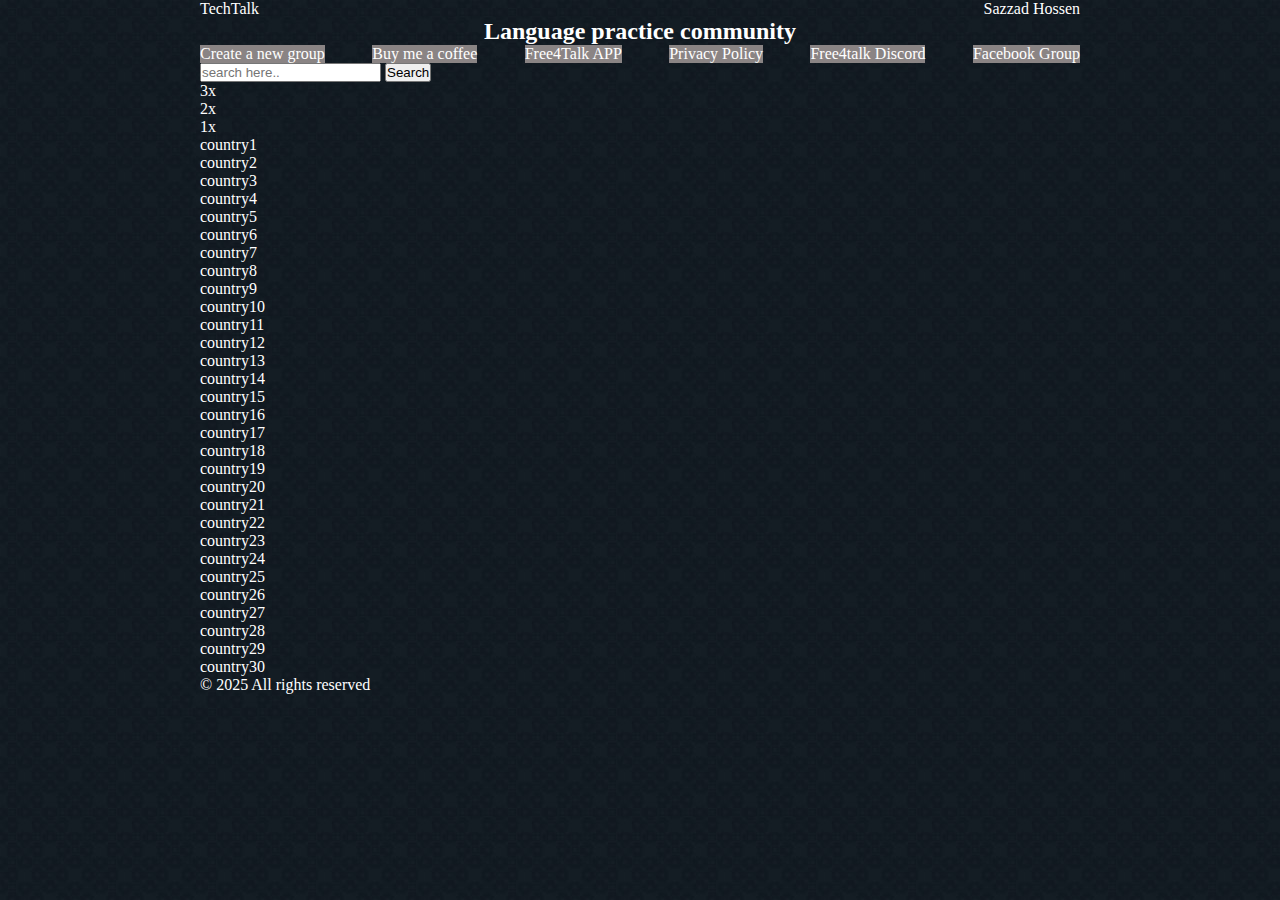
<file: personal project/free4talk clone/index.html>
<!DOCTYPE html>
<html lang="en">
<head>
    <meta charset="UTF-8">
    <meta name="viewport" content="width=device-width, initial-scale=1.0">
    <title>Document</title>
    <link rel="stylesheet" href="style/style.css">
</head>
<body>
    <header>
        <div class="header1">
            <div class="header1ChildOne">TechTalk</div>
            <div class="header1ChildTwo">Sazzad Hossen</div>
        </div>
        <div class="header2">
            <h2>Language practice community</h2>
        </div>
        <div class="header3">
            <div class="header3ChildOne">Create a new group</div>
            <div class="header3ChildTwo">Buy me a coffee</div>
            <div class="header3ChildThree">Free4Talk APP</div>
            <div class="header3ChildFour">Privacy Policy</div>
            <div class="header3ChildFive">Free4talk Discord</div>
            <div class="header3ChildSix">Facebook Group</div>
        </div>
        <div class="header4">
            <div class="header4ChildOne">
                <form class="searchForm" action="https://www.google.com/search" method="get">
                    <div class="searchElement">
                        <input type="text" placeholder="search here..">
                        <button type="submit">Search</button>
                    </div>
                    
                     <div class="buttonContainer">
                        <div class="btn">3x</div>
                        <div class="btn">2x</div>
                        <div class="btn">1x</div>
                     </div>
                     
                </form>
            </div>
            
        </div>
        <div class="header5">
            <div class="header5Child1 desh">country1</div>
            <div class="header5Child2 desh">country2</div>
            <div class="header5Child3 desh">country3</div>
            <div class="header5Child4 desh">country4</div>
            <div class="header5Child5 desh">country5</div>
            <div class="header5Child6 desh">country6</div>
            <div class="header5Child7 desh">country7</div>
            <div class="header5Child8 desh">country8</div>
            <div class="header5Child9 desh">country9</div>
            <div class="header5Child10 desh">country10</div>
            <div class="header5Child11 desh">country11</div>
            <div class="header5Child12 desh">country12</div>
            <div class="header5Child13 desh">country13</div>
            <div class="header5Child14 desh">country14</div>
            <div class="header5Child15 desh">country15</div>
            <div class="header5Child16 desh">country16</div>
            <div class="header5Child17 desh">country17</div>
            <div class="header5Child18 desh">country18</div>
            <div class="header5Child19 desh">country19</div>
            <div class="header5Child20 desh">country20</div>
            <div class="header5Child21 desh">country21</div>
            <div class="header5Child22 desh">country22</div>
            <div class="header5Child23 desh">country23</div>
            <div class="header5Child24 desh">country24</div>
            <div class="header5Child25 desh">country25</div>
            <div class="header5Child26 desh">country26</div>
            <div class="header5Child27 desh">country27</div>
            <div class="header5Child28 desh">country28</div>
            <div class="header5Child29 desh">country29</div>
            <div class="header5Child30 desh">country30</div>
        </div>

    </header>
    <main>
         
    </main>
    <footer>
        <p>© 2025 All rights reserved</p>
    </footer>
</body>
</html>
</file>
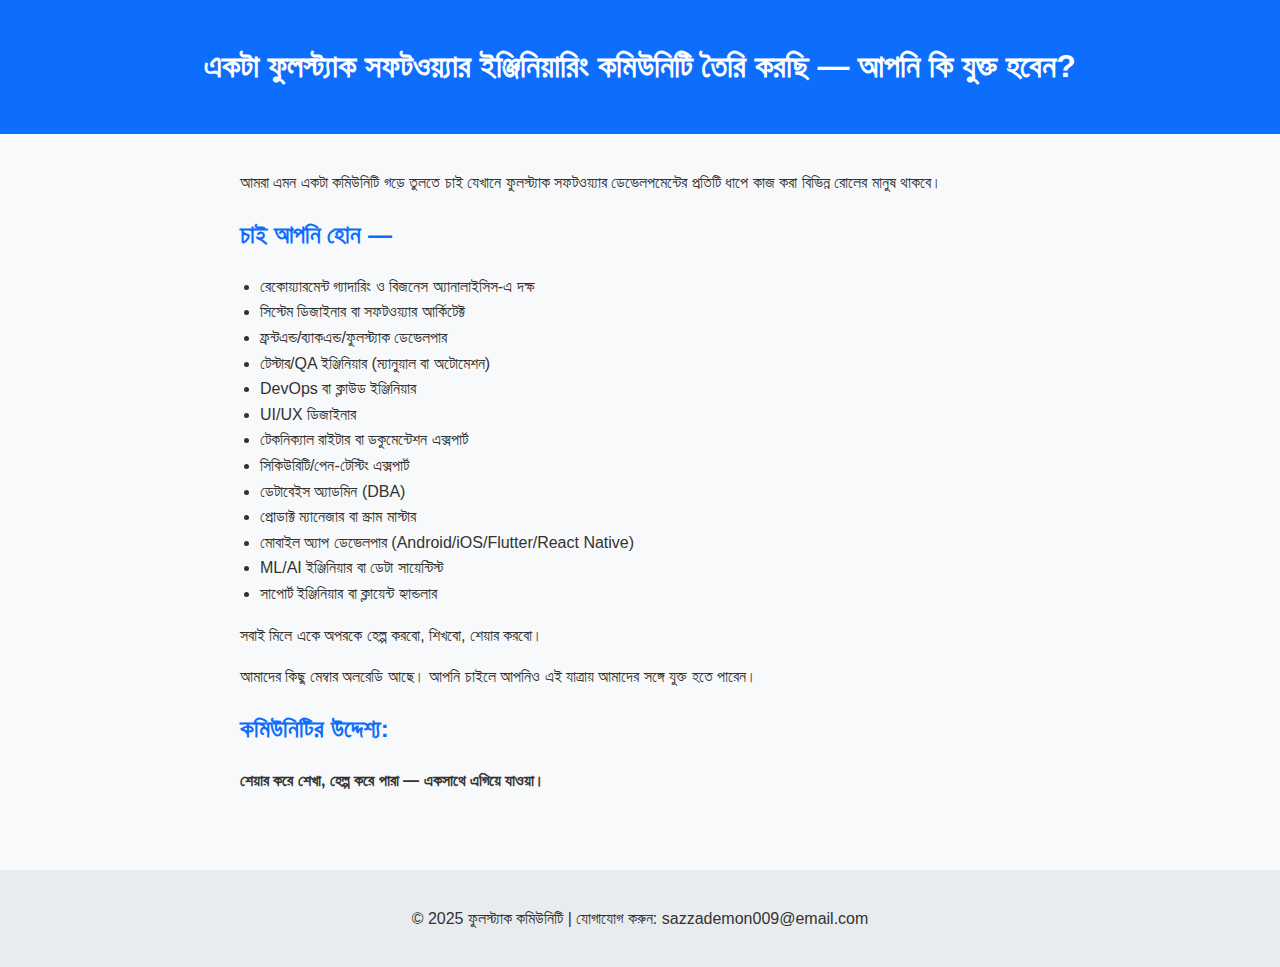
<file: personal project/fullstack community project/index.html>
<!DOCTYPE html>
<html lang="bn">
<head>
  <meta charset="UTF-8">
  <meta name="viewport" content="width=device-width, initial-scale=1.0">
  <title>ফুলস্ট্যাক সফটওয়্যার ইঞ্জিনিয়ারিং কমিউনিটি</title>
  <style>
    body {
      font-family: sans-serif;
      background-color: #f8f9fa;
      margin: 0;
      padding: 0;
      line-height: 1.6;
      color: #333;
    }
    header {
      background-color: #0d6efd;
      color: white;
      padding: 20px;
      text-align: center;
    }
    .container {
      padding: 20px;
      max-width: 800px;
      margin: auto;
    }
    h1, h2 {
      color: #0d6efd;
    }
    h1 {
      color: white; 
    }
    ul {
      padding-left: 20px;
    }
    footer {
      text-align: center;
      padding: 20px;
      background-color: #e9ecef;
      margin-top: 40px;
    }
  </style>
</head>
<body>
  <header>
    <h1>একটা ফুলস্ট্যাক সফটওয়্যার ইঞ্জিনিয়ারিং কমিউনিটি তৈরি করছি — আপনি কি যুক্ত হবেন?</h1>
  </header>

  <div class="container">
    <p>আমরা এমন একটা কমিউনিটি গড়ে তুলতে চাই যেখানে ফুলস্ট্যাক সফটওয়্যার ডেভেলপমেন্টের প্রতিটি ধাপে কাজ করা বিভিন্ন রোলের মানুষ থাকবে।</p>

    <h2>চাই আপনি হোন —</h2>
    <ul>
      <li>রেকোয়্যারমেন্ট গ্যাদারিং ও বিজনেস অ্যানালাইসিস-এ দক্ষ</li>
      <li>সিস্টেম ডিজাইনার বা সফটওয়্যার আর্কিটেক্ট</li>
      <li>ফ্রন্টএন্ড/ব্যাকএন্ড/ফুলস্ট্যাক ডেভেলপার</li>
      <li>টেস্টার/QA ইঞ্জিনিয়ার (ম্যানুয়াল বা অটোমেশন)</li>
      <li>DevOps বা ক্লাউড ইঞ্জিনিয়ার</li>
      <li>UI/UX ডিজাইনার</li>
      <li>টেকনিক্যাল রাইটার বা ডকুমেন্টেশন এক্সপার্ট</li>
      <li>সিকিউরিটি/পেন-টেস্টিং এক্সপার্ট</li>
      <li>ডেটাবেইস অ্যাডমিন (DBA)</li>
      <li>প্রোডাক্ট ম্যানেজার বা স্ক্রাম মাস্টার</li>
      <li>মোবাইল অ্যাপ ডেভেলপার (Android/iOS/Flutter/React Native)</li>
      <li>ML/AI ইঞ্জিনিয়ার বা ডেটা সায়েন্টিস্ট</li>
      <li>সাপোর্ট ইঞ্জিনিয়ার বা ক্লায়েন্ট হ্যান্ডলার</li>
    </ul>

    <p>সবাই মিলে একে অপরকে হেল্প করবো, শিখবো, শেয়ার করবো।</p>
    <p>আমাদের কিছু মেম্বার অলরেডি আছে। আপনি চাইলে আপনিও এই যাত্রায় আমাদের সঙ্গে যুক্ত হতে পারেন।</p>

    <h2>কমিউনিটির উদ্দেশ্য:</h2>
    <p><strong>শেয়ার করে শেখা, হেল্প করে পারা — একসাথে এগিয়ে যাওয়া।</strong></p>
  </div>

  <footer>
    <p>&copy; 2025 ফুলস্ট্যাক কমিউনিটি | যোগাযোগ করুন: sazzademon009@email.com</p>
  </footer>
</body>
</html>
</file>
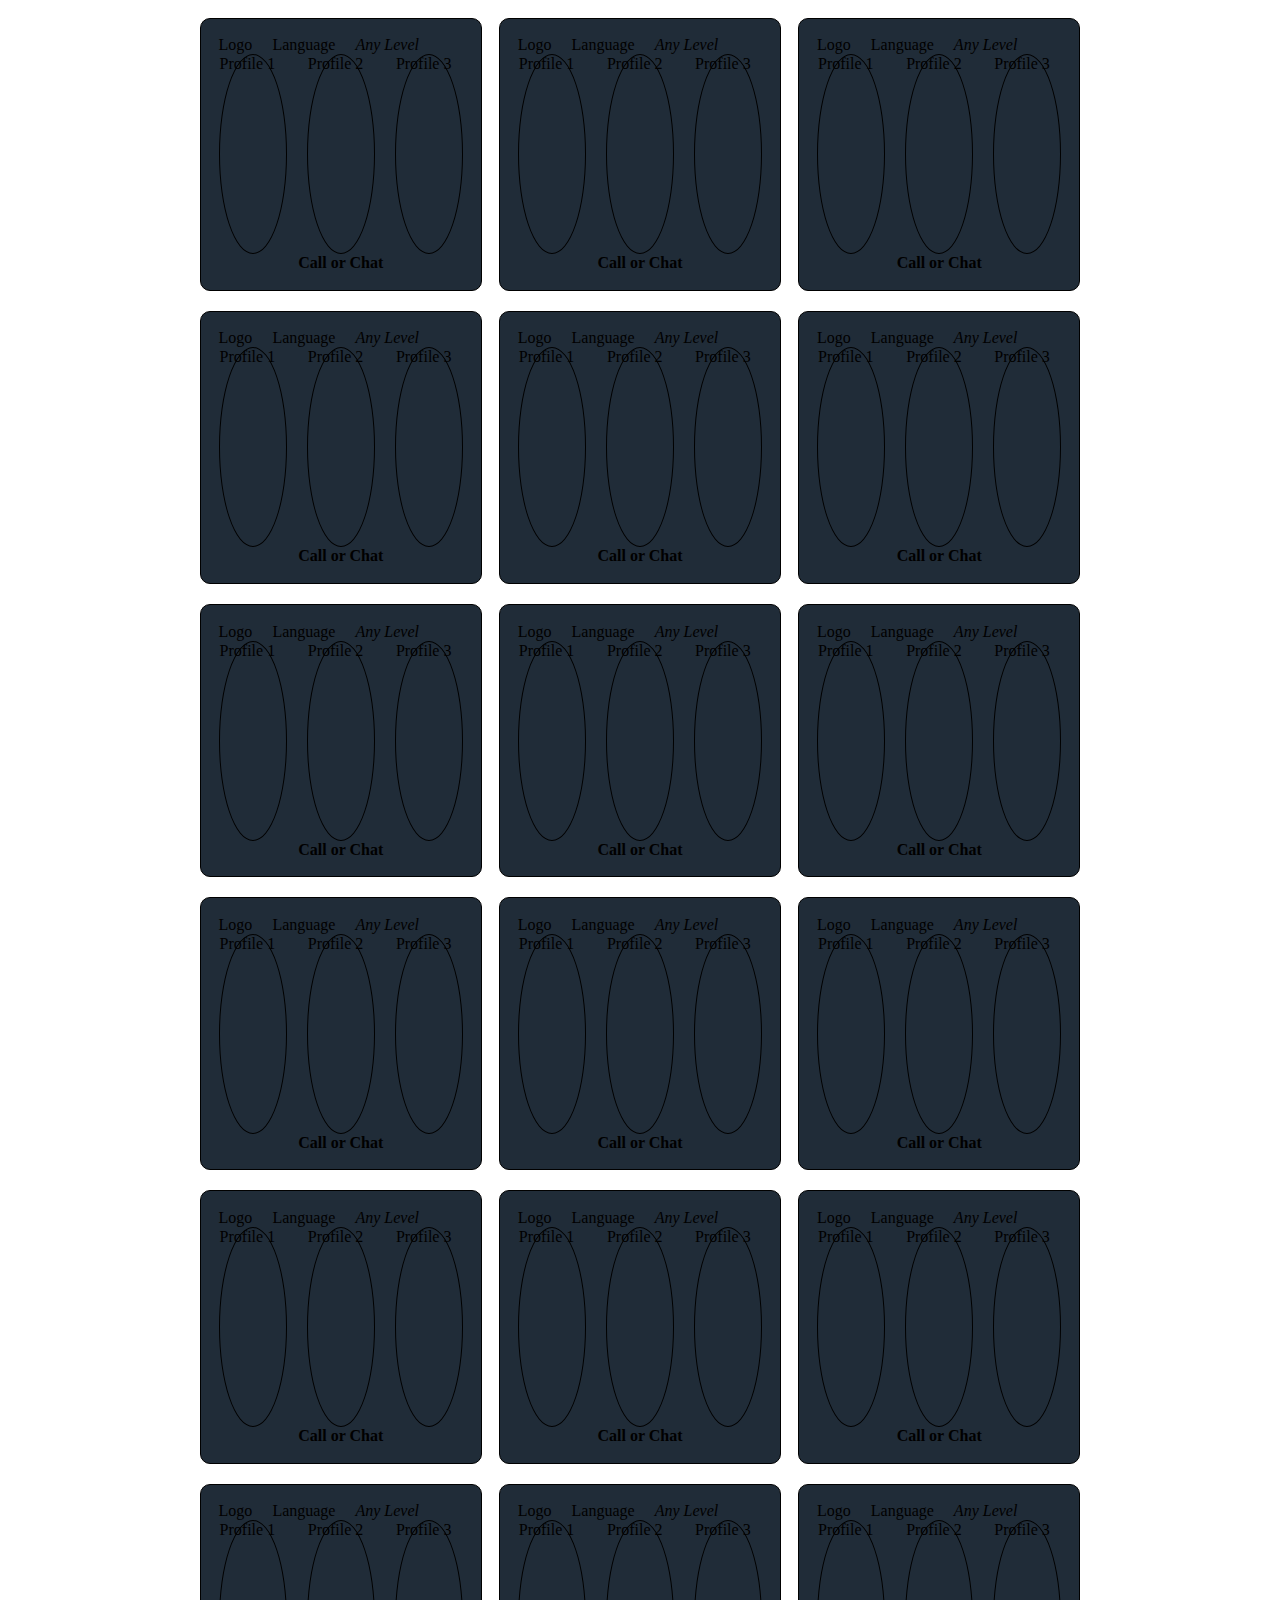
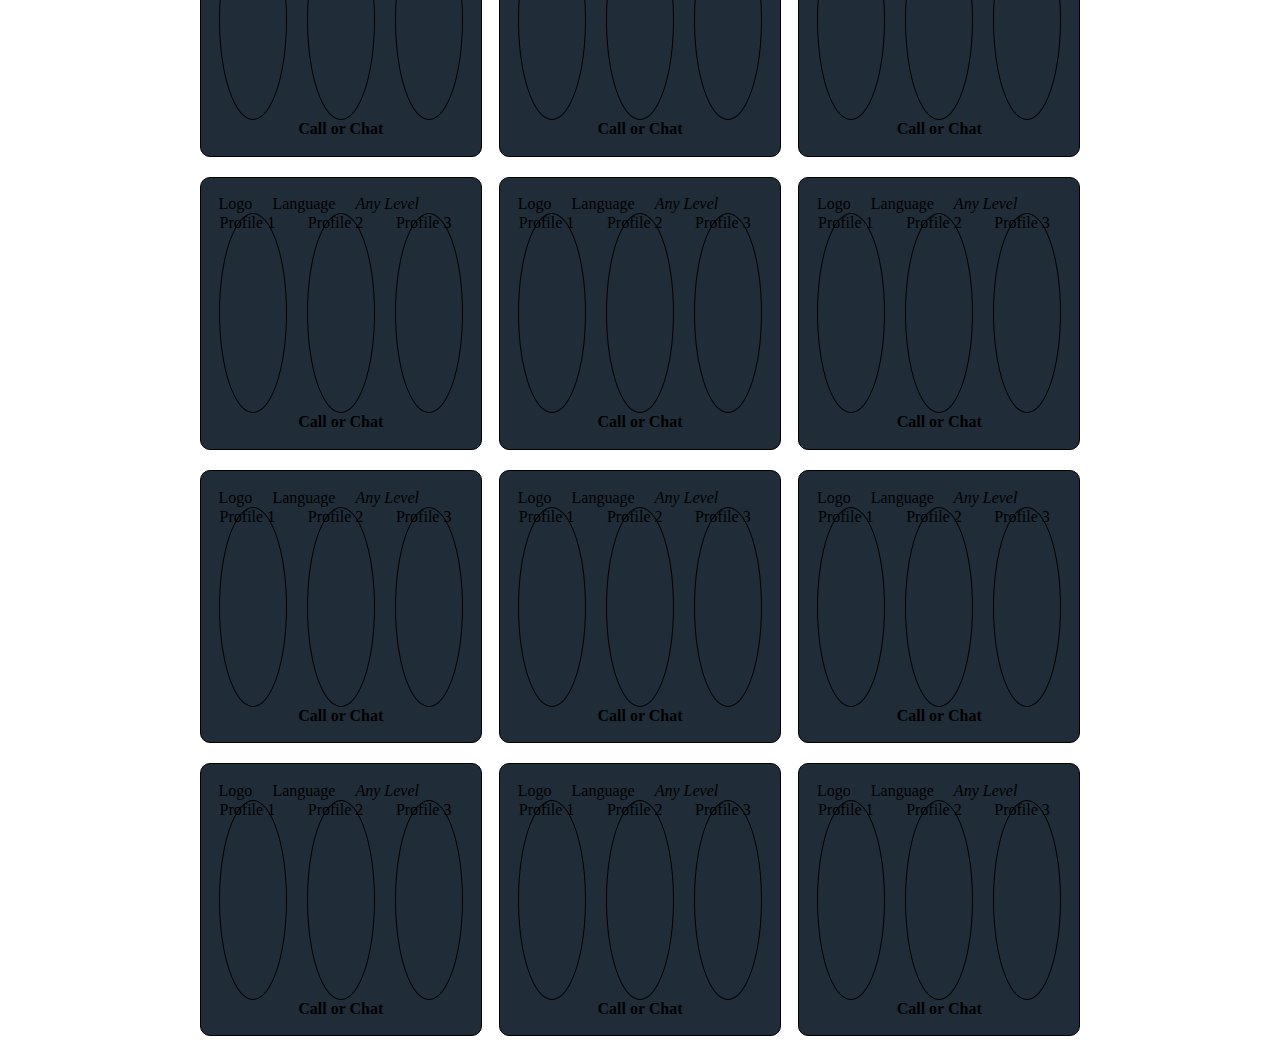
<file: personal project/free4talk clone/microserviceTesting/index.html>
<!DOCTYPE html>
<html lang="en">
<head>
    <meta charset="UTF-8">
    <meta name="viewport" content="width=device-width, initial-scale=1.0">
    <title>SWE Web Lab</title>
    <link rel="stylesheet" href="../microserviceTesting/styles/style.css">
</head>
<body>
    
    <!-- .container>.card*3>.header>(.div1+.div2+p)+.profileDiv+.footer -->
         <div class="container">
            <div class="rowContainer">
                <div class="card">
                <div class="cardHeader">
                    <div class="div1">Logo</div>
                    <div class="div2">Language</div>
                    <p><i>Any Level</i></p>
                </div>
                <div class="cardBody">
                    <div class="profileDiv">Profile 1</div>
                    <div class="profileDiv">Profile 2</div>
                    <div class="profileDiv">Profile 3</div>
                </div>
                <div class="cardFooter">
                    <h4>Call or Chat</h4>
                </div>
            </div>
            <div class="card">
                <div class="cardHeader">
                    <div class="div1">Logo</div>
                    <div class="div2">Language</div>
                    <p><i>Any Level</i></p>
                </div>
                <div class="cardBody">
                    <div class="profileDiv">Profile 1</div>
                    <div class="profileDiv">Profile 2</div>
                    <div class="profileDiv">Profile 3</div>
                </div>
                <div class="cardFooter">
                    <h4>Call or Chat</h4>
                </div>
            </div>
            <div class="card">
                <div class="cardHeader">
                    <div class="div1">Logo</div>
                    <div class="div2">Language</div>
                    <p><i>Any Level</i></p>
                </div>
                <div class="cardBody">
                    <div class="profileDiv">Profile 1</div>
                    <div class="profileDiv">Profile 2</div>
                    <div class="profileDiv">Profile 3</div>
                </div>
                <div class="cardFooter">
                    <h4>Call or Chat</h4>
                </div>
            </div>
            </div>
            <div class="rowContainer">
                <div class="card">
                <div class="cardHeader">
                    <div class="div1">Logo</div>
                    <div class="div2">Language</div>
                    <p><i>Any Level</i></p>
                </div>
                <div class="cardBody">
                    <div class="profileDiv">Profile 1</div>
                    <div class="profileDiv">Profile 2</div>
                    <div class="profileDiv">Profile 3</div>
                </div>
                <div class="cardFooter">
                    <h4>Call or Chat</h4>
                </div>
            </div>
            <div class="card">
                <div class="cardHeader">
                    <div class="div1">Logo</div>
                    <div class="div2">Language</div>
                    <p><i>Any Level</i></p>
                </div>
                <div class="cardBody">
                    <div class="profileDiv">Profile 1</div>
                    <div class="profileDiv">Profile 2</div>
                    <div class="profileDiv">Profile 3</div>
                </div>
                <div class="cardFooter">
                    <h4>Call or Chat</h4>
                </div>
            </div>
            <div class="card">
                <div class="cardHeader">
                    <div class="div1">Logo</div>
                    <div class="div2">Language</div>
                    <p><i>Any Level</i></p>
                </div>
                <div class="cardBody">
                    <div class="profileDiv">Profile 1</div>
                    <div class="profileDiv">Profile 2</div>
                    <div class="profileDiv">Profile 3</div>
                </div>
                <div class="cardFooter">
                    <h4>Call or Chat</h4>
                </div>
            </div>
            </div>
            <div class="rowContainer">
                <div class="card">
                <div class="cardHeader">
                    <div class="div1">Logo</div>
                    <div class="div2">Language</div>
                    <p><i>Any Level</i></p>
                </div>
                <div class="cardBody">
                    <div class="profileDiv">Profile 1</div>
                    <div class="profileDiv">Profile 2</div>
                    <div class="profileDiv">Profile 3</div>
                </div>
                <div class="cardFooter">
                    <h4>Call or Chat</h4>
                </div>
            </div>
            <div class="card">
                <div class="cardHeader">
                    <div class="div1">Logo</div>
                    <div class="div2">Language</div>
                    <p><i>Any Level</i></p>
                </div>
                <div class="cardBody">
                    <div class="profileDiv">Profile 1</div>
                    <div class="profileDiv">Profile 2</div>
                    <div class="profileDiv">Profile 3</div>
                </div>
                <div class="cardFooter">
                    <h4>Call or Chat</h4>
                </div>
            </div>
            <div class="card">
                <div class="cardHeader">
                    <div class="div1">Logo</div>
                    <div class="div2">Language</div>
                    <p><i>Any Level</i></p>
                </div>
                <div class="cardBody">
                    <div class="profileDiv">Profile 1</div>
                    <div class="profileDiv">Profile 2</div>
                    <div class="profileDiv">Profile 3</div>
                </div>
                <div class="cardFooter">
                    <h4>Call or Chat</h4>
                </div>
            </div>
            </div>
            <div class="rowContainer">
                <div class="card">
                <div class="cardHeader">
                    <div class="div1">Logo</div>
                    <div class="div2">Language</div>
                    <p><i>Any Level</i></p>
                </div>
                <div class="cardBody">
                    <div class="profileDiv">Profile 1</div>
                    <div class="profileDiv">Profile 2</div>
                    <div class="profileDiv">Profile 3</div>
                </div>
                <div class="cardFooter">
                    <h4>Call or Chat</h4>
                </div>
            </div>
            <div class="card">
                <div class="cardHeader">
                    <div class="div1">Logo</div>
                    <div class="div2">Language</div>
                    <p><i>Any Level</i></p>
                </div>
                <div class="cardBody">
                    <div class="profileDiv">Profile 1</div>
                    <div class="profileDiv">Profile 2</div>
                    <div class="profileDiv">Profile 3</div>
                </div>
                <div class="cardFooter">
                    <h4>Call or Chat</h4>
                </div>
            </div>
            <div class="card">
                <div class="cardHeader">
                    <div class="div1">Logo</div>
                    <div class="div2">Language</div>
                    <p><i>Any Level</i></p>
                </div>
                <div class="cardBody">
                    <div class="profileDiv">Profile 1</div>
                    <div class="profileDiv">Profile 2</div>
                    <div class="profileDiv">Profile 3</div>
                </div>
                <div class="cardFooter">
                    <h4>Call or Chat</h4>
                </div>
            </div>
            </div>
            <div class="rowContainer">
                <div class="card">
                <div class="cardHeader">
                    <div class="div1">Logo</div>
                    <div class="div2">Language</div>
                    <p><i>Any Level</i></p>
                </div>
                <div class="cardBody">
                    <div class="profileDiv">Profile 1</div>
                    <div class="profileDiv">Profile 2</div>
                    <div class="profileDiv">Profile 3</div>
                </div>
                <div class="cardFooter">
                    <h4>Call or Chat</h4>
                </div>
            </div>
            <div class="card">
                <div class="cardHeader">
                    <div class="div1">Logo</div>
                    <div class="div2">Language</div>
                    <p><i>Any Level</i></p>
                </div>
                <div class="cardBody">
                    <div class="profileDiv">Profile 1</div>
                    <div class="profileDiv">Profile 2</div>
                    <div class="profileDiv">Profile 3</div>
                </div>
                <div class="cardFooter">
                    <h4>Call or Chat</h4>
                </div>
            </div>
            <div class="card">
                <div class="cardHeader">
                    <div class="div1">Logo</div>
                    <div class="div2">Language</div>
                    <p><i>Any Level</i></p>
                </div>
                <div class="cardBody">
                    <div class="profileDiv">Profile 1</div>
                    <div class="profileDiv">Profile 2</div>
                    <div class="profileDiv">Profile 3</div>
                </div>
                <div class="cardFooter">
                    <h4>Call or Chat</h4>
                </div>
            </div>
            </div>
            <div class="rowContainer">
                <div class="card">
                <div class="cardHeader">
                    <div class="div1">Logo</div>
                    <div class="div2">Language</div>
                    <p><i>Any Level</i></p>
                </div>
                <div class="cardBody">
                    <div class="profileDiv">Profile 1</div>
                    <div class="profileDiv">Profile 2</div>
                    <div class="profileDiv">Profile 3</div>
                </div>
                <div class="cardFooter">
                    <h4>Call or Chat</h4>
                </div>
            </div>
            <div class="card">
                <div class="cardHeader">
                    <div class="div1">Logo</div>
                    <div class="div2">Language</div>
                    <p><i>Any Level</i></p>
                </div>
                <div class="cardBody">
                    <div class="profileDiv">Profile 1</div>
                    <div class="profileDiv">Profile 2</div>
                    <div class="profileDiv">Profile 3</div>
                </div>
                <div class="cardFooter">
                    <h4>Call or Chat</h4>
                </div>
            </div>
            <div class="card">
                <div class="cardHeader">
                    <div class="div1">Logo</div>
                    <div class="div2">Language</div>
                    <p><i>Any Level</i></p>
                </div>
                <div class="cardBody">
                    <div class="profileDiv">Profile 1</div>
                    <div class="profileDiv">Profile 2</div>
                    <div class="profileDiv">Profile 3</div>
                </div>
                <div class="cardFooter">
                    <h4>Call or Chat</h4>
                </div>
            </div>
            </div>
            <div class="rowContainer">
                <div class="card">
                <div class="cardHeader">
                    <div class="div1">Logo</div>
                    <div class="div2">Language</div>
                    <p><i>Any Level</i></p>
                </div>
                <div class="cardBody">
                    <div class="profileDiv">Profile 1</div>
                    <div class="profileDiv">Profile 2</div>
                    <div class="profileDiv">Profile 3</div>
                </div>
                <div class="cardFooter">
                    <h4>Call or Chat</h4>
                </div>
            </div>
            <div class="card">
                <div class="cardHeader">
                    <div class="div1">Logo</div>
                    <div class="div2">Language</div>
                    <p><i>Any Level</i></p>
                </div>
                <div class="cardBody">
                    <div class="profileDiv">Profile 1</div>
                    <div class="profileDiv">Profile 2</div>
                    <div class="profileDiv">Profile 3</div>
                </div>
                <div class="cardFooter">
                    <h4>Call or Chat</h4>
                </div>
            </div>
            <div class="card">
                <div class="cardHeader">
                    <div class="div1">Logo</div>
                    <div class="div2">Language</div>
                    <p><i>Any Level</i></p>
                </div>
                <div class="cardBody">
                    <div class="profileDiv">Profile 1</div>
                    <div class="profileDiv">Profile 2</div>
                    <div class="profileDiv">Profile 3</div>
                </div>
                <div class="cardFooter">
                    <h4>Call or Chat</h4>
                </div>
            </div>
            </div>
            <div class="rowContainer">
                <div class="card">
                <div class="cardHeader">
                    <div class="div1">Logo</div>
                    <div class="div2">Language</div>
                    <p><i>Any Level</i></p>
                </div>
                <div class="cardBody">
                    <div class="profileDiv">Profile 1</div>
                    <div class="profileDiv">Profile 2</div>
                    <div class="profileDiv">Profile 3</div>
                </div>
                <div class="cardFooter">
                    <h4>Call or Chat</h4>
                </div>
            </div>
            <div class="card">
                <div class="cardHeader">
                    <div class="div1">Logo</div>
                    <div class="div2">Language</div>
                    <p><i>Any Level</i></p>
                </div>
                <div class="cardBody">
                    <div class="profileDiv">Profile 1</div>
                    <div class="profileDiv">Profile 2</div>
                    <div class="profileDiv">Profile 3</div>
                </div>
                <div class="cardFooter">
                    <h4>Call or Chat</h4>
                </div>
            </div>
            <div class="card">
                <div class="cardHeader">
                    <div class="div1">Logo</div>
                    <div class="div2">Language</div>
                    <p><i>Any Level</i></p>
                </div>
                <div class="cardBody">
                    <div class="profileDiv">Profile 1</div>
                    <div class="profileDiv">Profile 2</div>
                    <div class="profileDiv">Profile 3</div>
                </div>
                <div class="cardFooter">
                    <h4>Call or Chat</h4>
                </div>
            </div>
            </div>
            <div class="rowContainer">
                <div class="card">
                <div class="cardHeader">
                    <div class="div1">Logo</div>
                    <div class="div2">Language</div>
                    <p><i>Any Level</i></p>
                </div>
                <div class="cardBody">
                    <div class="profileDiv">Profile 1</div>
                    <div class="profileDiv">Profile 2</div>
                    <div class="profileDiv">Profile 3</div>
                </div>
                <div class="cardFooter">
                    <h4>Call or Chat</h4>
                </div>
            </div>
            <div class="card">
                <div class="cardHeader">
                    <div class="div1">Logo</div>
                    <div class="div2">Language</div>
                    <p><i>Any Level</i></p>
                </div>
                <div class="cardBody">
                    <div class="profileDiv">Profile 1</div>
                    <div class="profileDiv">Profile 2</div>
                    <div class="profileDiv">Profile 3</div>
                </div>
                <div class="cardFooter">
                    <h4>Call or Chat</h4>
                </div>
            </div>
            <div class="card">
                <div class="cardHeader">
                    <div class="div1">Logo</div>
                    <div class="div2">Language</div>
                    <p><i>Any Level</i></p>
                </div>
                <div class="cardBody">
                    <div class="profileDiv">Profile 1</div>
                    <div class="profileDiv">Profile 2</div>
                    <div class="profileDiv">Profile 3</div>
                </div>
                <div class="cardFooter">
                    <h4>Call or Chat</h4>
                </div>
            </div>
            </div>
         </div>

</body>
</html>
</file>
<file: personal project/free4talk clone/style/style.css>
*{
    margin: 0px;
    padding: 0px;
    box-sizing: border-box;
}

/* ------------ body er structure ------------- */
body{
    background-image: url(../images/bg\ free4talk.jpeg);
    color: white;  /* pura body er sob element er color */
    margin: auto 200px;
}

/* ------------ header1 er structure ------------- */
.header1{
    display: flex;
    justify-content: space-between;
}

/* ------------ header2 er structure ------------- */
.header2{
     display: flex;
     justify-content: center;
}
/* ------------ header3 er structure ------------- */
.header3{
    display: flex;
    justify-content: space-between;
}

.header3> *{
    background: rgb(138, 132, 132);
}

/* ------------ header4 er structure ------------- */
form>input{
    width: 70%;
}
form>button{
    width: 15%;
}
form{
    display: inline;
}

span{
    border: 1px solid blue;
}
.container{
    display: inline;

    

}
</file>
<file: personal project/free4talk clone/microserviceTesting/styles/style.css>
*{
    margin: 0px;
    padding: 0px;
    box-sizing: border-box;
}

body{
    margin: 0px 200px;
}

.container{
    margin-top: 2%;
    display: flex;
    flex-direction: column;

}
.rowContainer{
    display: flex;
    justify-content: space-between;
}
.card{
    border: 1px solid black;
    margin-bottom: 20px;
    max-width: 32%;
    padding: 2%;
    border-radius: 10px;
    background-color: rgb(32, 44, 56);
}

.cardBody, .cardHeader{
    display: flex;
    gap: 20px;
}

.cardFooter{
    text-align: center;
}

/* .container{
    background-color: rgb(151, 167, 65);
} */

.profileDiv{
    width: 200px;
    height: 200px;
    border: 1px solid black;
    border-radius: 50%;

}
</file>
